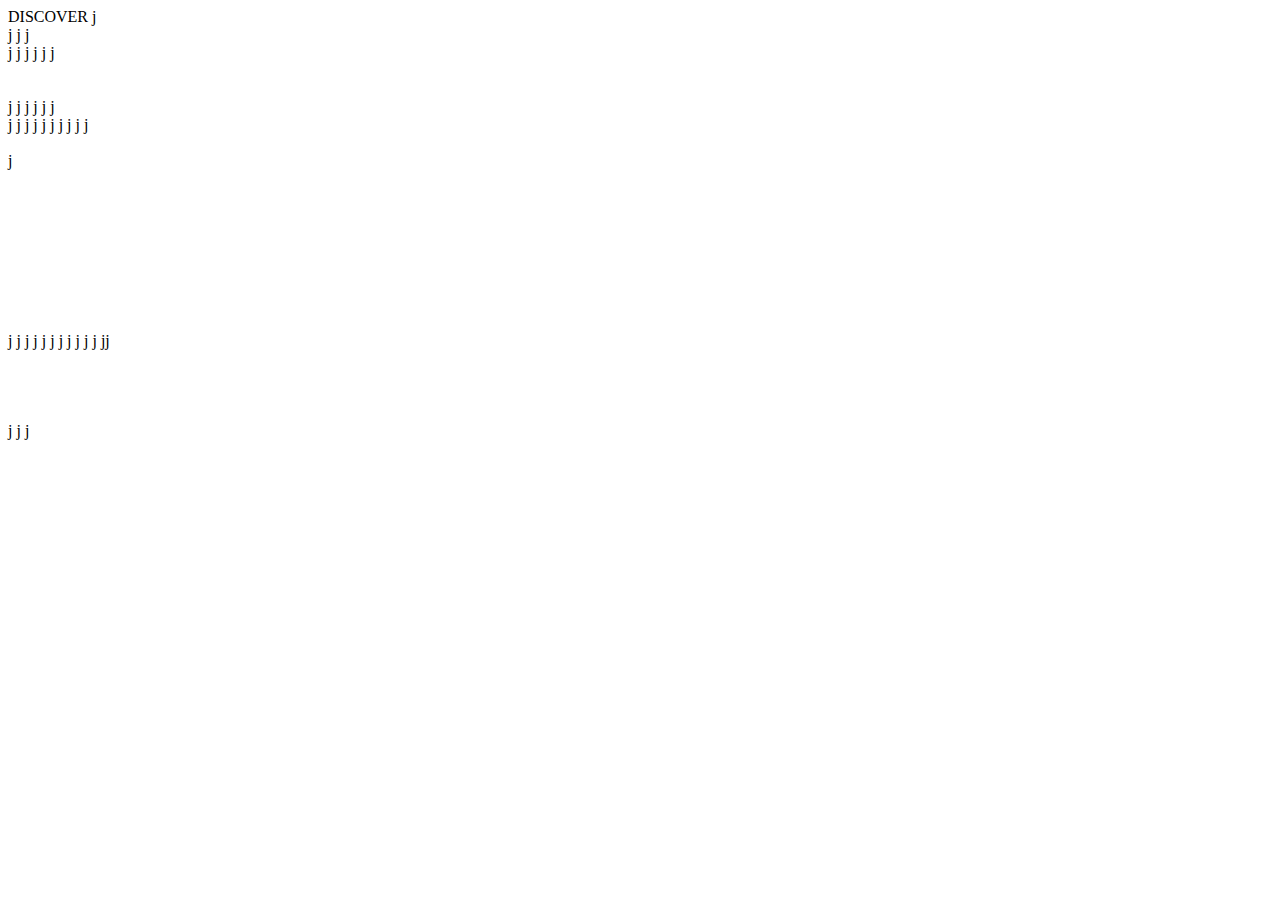
<file: discover.html>
<!DOCTYPE html>
<html>
  <head>
    <meta charset="utf-8">
    <title></title>
  </head>
  <body>
    DISCOVER
    j
    <br>
    j
    j
    j
    <br>
    j
    j
    j
    j
    j
    j
    <br>
    <br>
    <br>
    j
    j
    j
    j
    j
    j
    <br>
    j
    j
    j
    j
    j
    j
    j
    j
    j
    j
    <br><br>

    j
    <br>
    <br>
    <br>
    <br>
    <br>
    <br>
    <br>
    <br>
    <br>
    <br>

    j
    j
    j
    j
    j
    j
    j
    j
    j

    j
    j
    jj
    <br><br><br><br><br>
    j
    j
    j

  </body>
</html>
</file>
